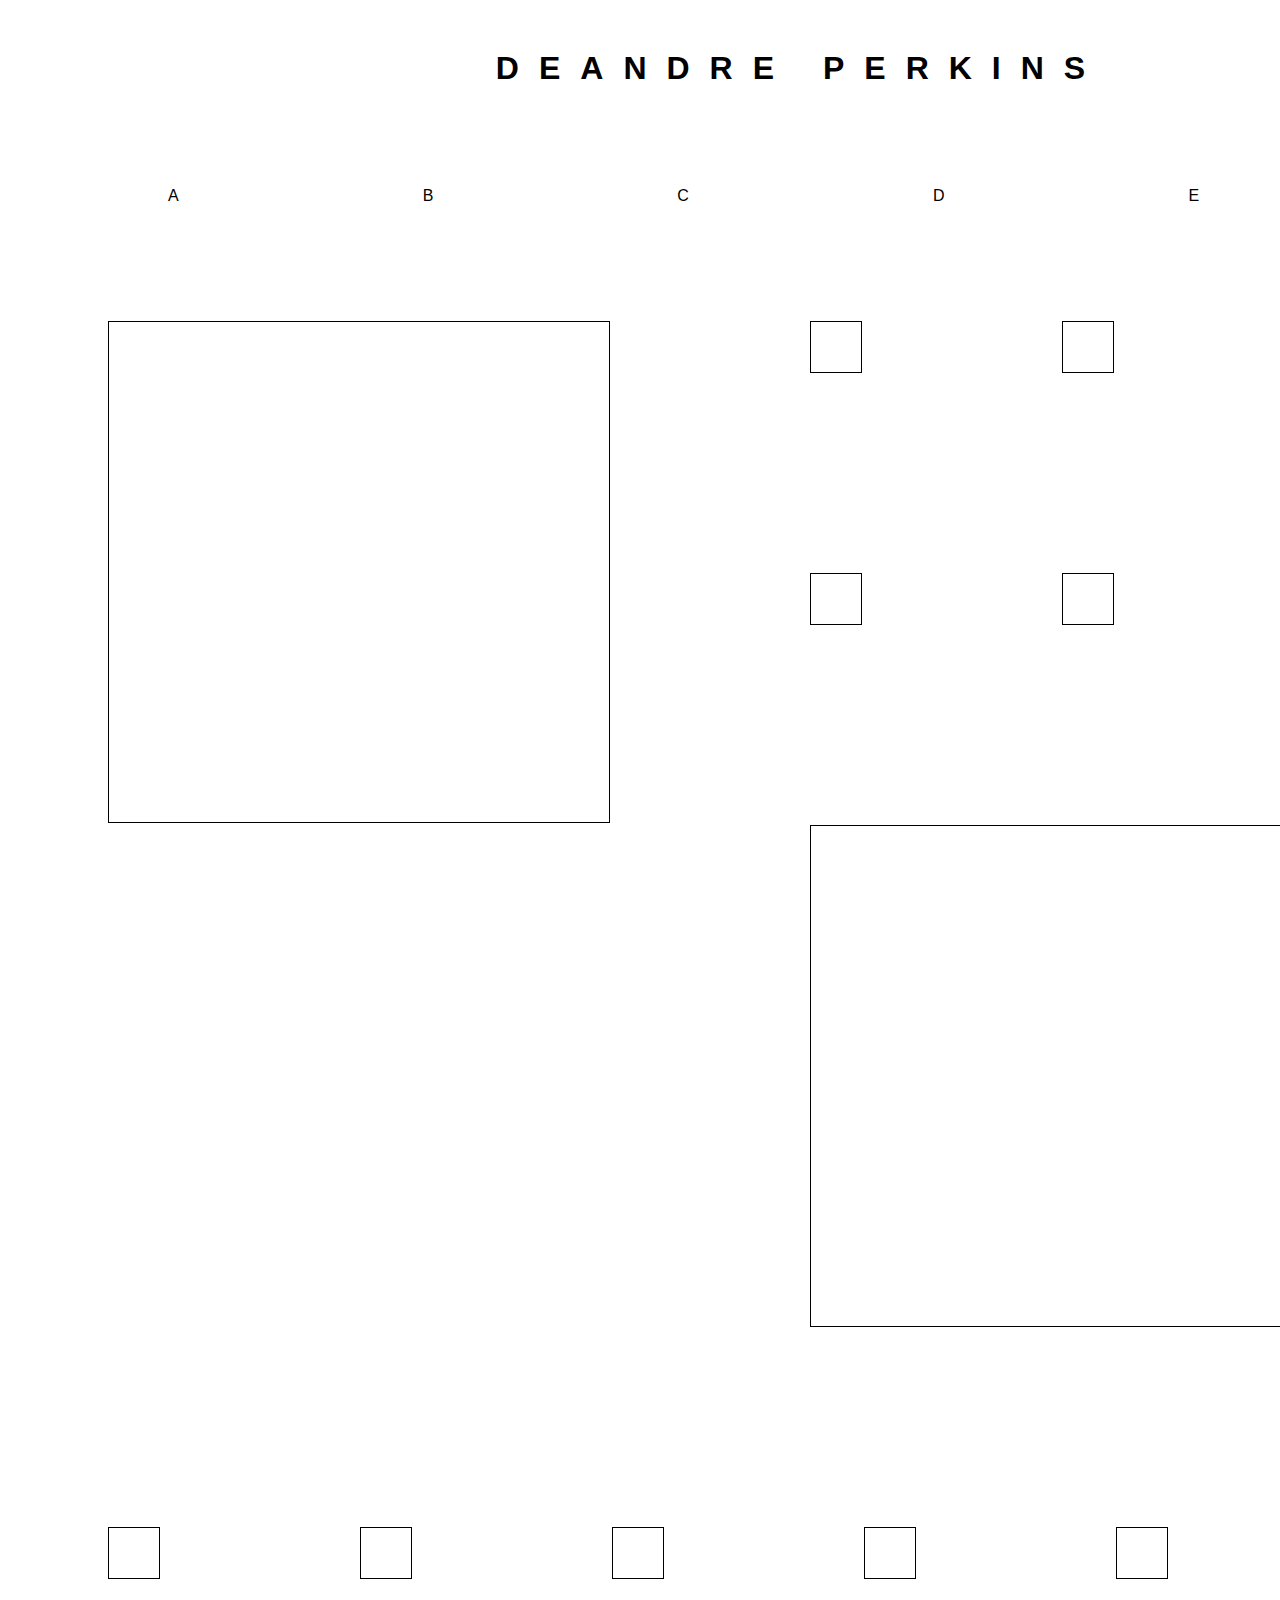
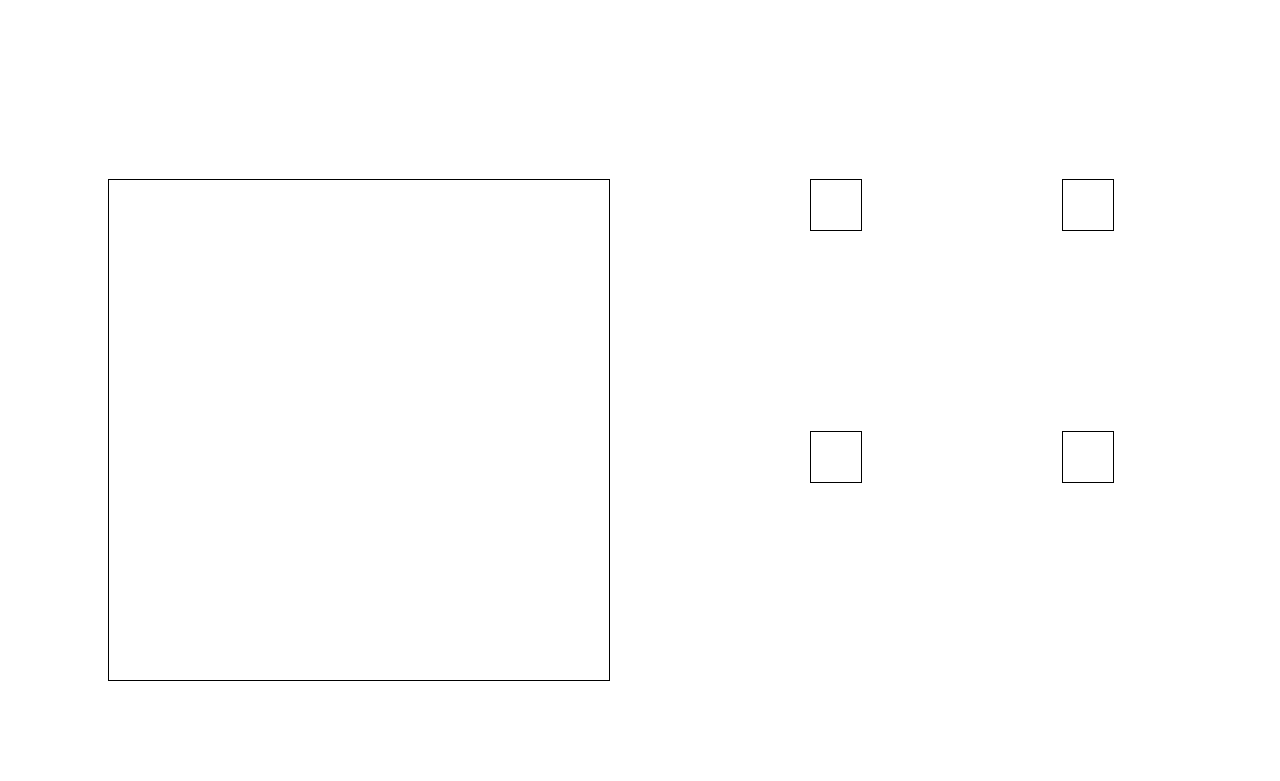
<file: singlepage.html>
<!DOCTYPE html>
	<html>
		
		<head>
			<link href="css/singlepage.css" rel="stylesheet" type="text/css">
		</head>
		
			<body>
				<div class=main>
					<h1>DEANDRE PERKINS</h1>
					<ol>
						<li>A</li>
						<li>B</li>
						<li>C</li>
						<li>D</li>
						<li>E</li>
						<li>F</li>
					</ol>
						<div class=row1>
						</div>
						<div class=row2>
						</div>
						<div class=row3>
						</div>
						<div class=row4>
						</div>
						<div class=row5>
						</div>
						<div class=row6>
						</div>
						
						<div class=row1>
						</div>
						<div class=row2>
						</div>
						<div class=row3>
						</div>
						<div class=row4>
						</div>
						<div class=row5>
						</div>
						<div class=row6>
						</div>
						
						<div class=row1>
						</div>
						<div class=row2>
						</div>
						<div class=row3>
						</div>
						<div class=row4>
						</div>
						<div class=row5>
						</div>
						<div class=row6>
						</div>
												
				</div>
			</body>
		
		<footer>
		</footer>
		
	</html>
</file>
<file: css/singlepage.css>
body{
	
	
}

.main{
	
	width:1585px;
	Height:1000px;
	margin-left:auto;
	margin-right:auto;
	z-index:10px;
	}
h1{
	text-align: center;
	margin-left: auto;
	margin-right: auto;
	font-family: sans-serif;
	letter-spacing: 20px;
	margin-top:50px;
	margin-bottom:100px;
	
}
li{
	list-style: none;
	text-decoration: none;
	display: inline;
	margin:120px;
	font-family:sans-serif;
}
.row1{
	border:1px solid black;
	width:500px;
	Height:500px;
	float:left;
	margin:100px;

}

.row2{
	border:1px solid black;
	width:50px;
	Height:50px;
	float:left;
	margin:100px;	
}

.row3{
	border:1px solid black;
	width:50px;
	Height:50px;
	float:left;
	margin:100px;
}

.row4{
	border:1px solid black;
	width:50px;
	Height:50px;
	float:left;
	margin:100px;
}
.row5{
	border:1px solid black;
	width:50px;
	Height:50px;
	float:left;
	margin:100px;
}

.row6{
	border:1px solid black;
	width:50px;
	Height:50px;
	float:left;
	margin:100px;	
}

.row1:hover{
	background-color:black;
	-webkit-animation-name: motion1; /* Chrome, Safari, Opera */
    -webkit-animation-duration: 4s; /* Chrome, Safari, Opera */
    animation-name: motion1;
    animation-duration: 5s;
    animation-iteration-count: infinite;
    transition:1s;
}
.row2:hover{
	background-color:black;

}
.row3:hover{
	background-color:black;
}
.row4:hover{
	background-color:black;
}
.row5:hover{
	background-color:black;
}
.row6:hover{
	background-color:black;
}

@-webkit-keyframes motion1 {
    0%   {background-image:url("cool.jpg"); left:100px; top:0px;}
    25%  {background-image:url("cool.jpg"); left:0px; top:-100px;}
    50%  {background-image:url("cool.jpg"); left:-100px; top:0px;}
    75%  {background-image:url("cool.jpg"); left:0px; top:100px;}
    100% {background-image:url("cool.jpg"); left:0px; top:0px;}
}
</file>
